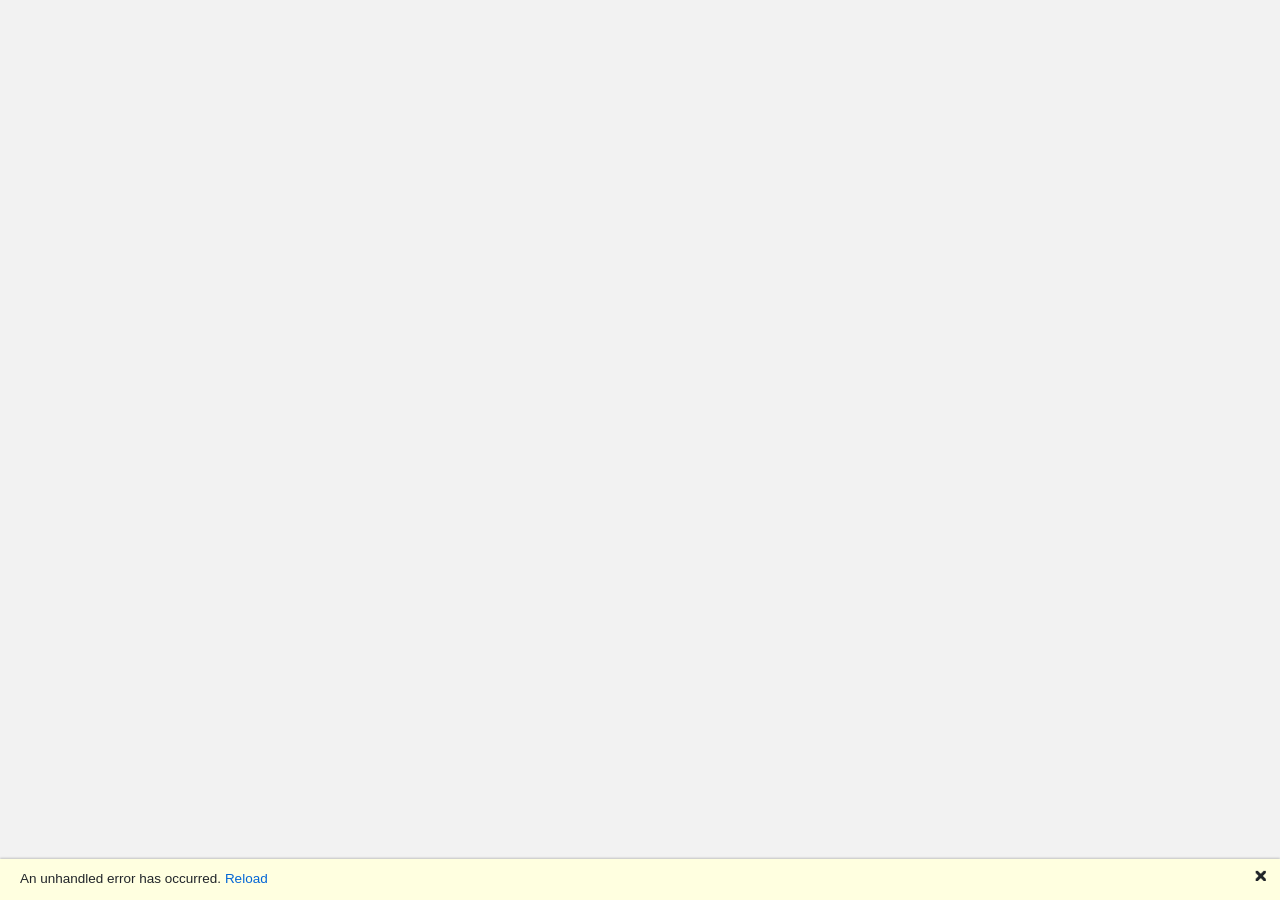
<file: index.html>
﻿<!DOCTYPE html>
<html lang="ka">

<head>
    <meta charset="utf-8" />
    <meta name="keywords" content="ხუცური, ხუცური ანბანი, ძველი ქართული ანბანი, ქართული ანბანი, ძველი ქართული დამწერლობა, ქართული დამწერლობა, ასომთავრული, ნუსხური, მხედრული, ანბანი, ენა, დამწერლობა, asomtavruli, nuskhuri, mkhedruli, khutsuri, old georgian alphabet, georgian script, georgian alphabet">
    <meta name="description" content="ხუცური: ძველი ქართული ანბანის სასწავლი აპლიკაცია ასომთავრული, ნუსხური და მხედრული დამწერლობების სანახავად, შესასწავლად, შესადარებლად და სავარჯიშოდ.">
    <meta name="author" content="Vakhtangi Abashidze ვახტანგი აბაშიძე ვახტანგ აბაშიძე ვახო აბაშიძე">
    <meta name="robots" content="index, follow, max-image-preview:large, max-snippet:-1, max-video-preview:-1">
    <meta name="googlebot" content="index, follow, max-image-preview:large, max-snippet:-1, max-video-preview:-1">
    <meta name="theme-color" content="#f2f2f2">
    <meta name="application-name" content="Khutsuri App">
    <meta name="apple-mobile-web-app-title" content="Khutsuri App">
    <link rel="canonical" href="https://lupusa87.github.io/khutsuri/">
    <meta property="og:title" content="ხუცური | ძველი ქართული ანბანის სასწავლი აპლიკაცია">
    <meta property="og:description" content="ასომთავრული, ნუსხური და მხედრული დამწერლობების სანახავი, სასწავლი, შესადარებელი და სავარჯიშო აპლიკაცია.">
    <meta property="og:type" content="website">
    <meta property="og:url" content="https://lupusa87.github.io/khutsuri/">
    <meta property="og:locale" content="ka_GE">
    <meta property="og:site_name" content="Khutsuri App">
    <meta property="og:image" content="https://lupusa87.github.io/khutsuri/icons/appicon.png">
    <meta property="og:image:alt" content="Khutsuri App icon">
    <meta name="twitter:card" content="summary">
    <meta name="twitter:title" content="ხუცური | ძველი ქართული ანბანის სასწავლი აპლიკაცია">
    <meta name="twitter:description" content="ასომთავრული, ნუსხური და მხედრული დამწერლობების სანახავი, სასწავლი, შესადარებელი და სავარჯიშო აპლიკაცია.">
    <meta name="twitter:image" content="https://lupusa87.github.io/khutsuri/icons/appicon.png">
    <meta name="viewport" content="width=device-width, initial-scale=1.0, maximum-scale=1.0, user-scalable=no" />
    <title>ხუცური | ძველი ქართული ანბანის სასწავლი აპლიკაცია</title>
    <base href="/" />
    <script type="application/ld+json">
        {
            "@context": "https://schema.org",
            "@type": "SoftwareApplication",
            "name": "Khutsuri App",
            "alternateName": "ხუცური",
            "applicationCategory": "EducationalApplication",
            "operatingSystem": "Web",
            "inLanguage": "ka",
            "description": "ხუცური არის ძველი ქართული ანბანის სასწავლი ვებაპლიკაცია ასომთავრული, ნუსხური და მხედრული დამწერლობების სანახავად, შესასწავლად, შესადარებლად და სავარჯიშოდ.",
            "url": "https://lupusa87.github.io/khutsuri/",
            "image": "https://lupusa87.github.io/khutsuri/icons/appicon.png",
            "creator": {
                "@type": "Person",
                "name": "Vakhtangi Abashidze"
            }
        }
    </script>
    <script>
        (function () {
            var baseElement = document.querySelector("base");
            if (window.location.hostname.endsWith(".github.io")) {
                var segments = window.location.pathname.split("/").filter(Boolean);
                var basePath = segments.length > 0 ? "/" + segments[0] + "/" : "/";
                baseElement.setAttribute("href", basePath);
            }

            var redirectPath = sessionStorage.getItem("gh-pages-redirect");
            if (!redirectPath) {
                return;
            }

            sessionStorage.removeItem("gh-pages-redirect");
            window.history.replaceState(null, "", redirectPath);
        })();
    </script>
    <link href="https://fonts.googleapis.com/icon?family=Material+Icons" rel="stylesheet" />
    <link rel="stylesheet"
          href="https://cdnjs.cloudflare.com/ajax/libs/font-awesome/6.5.1/css/all.min.css"
          integrity="sha512-DTOQO9RWCH3ppGqcWaEA1BIZOC6xxalwEsw9c2QQeAIftl+Vegovlnee1c9QX4TctnWMn13TZye+giMm8e2LwA=="
          crossorigin="anonymous"
          referrerpolicy="no-referrer" />
    <link href="css/bootstrap/bootstrap.min.css" rel="stylesheet" />
    <link href="css/app.css" rel="stylesheet" />
    <link href="BlazorOldGeorgianScripts.styles.css" rel="stylesheet">
    <link href="manifest.json" rel="manifest" />
    <link rel="icon" href="favicon.ico" />
    <link rel="apple-touch-icon" sizes="512x512" href="icon-512.png" />
    <!-- Google tag (gtag.js) -->
    <script async src="https://www.googletagmanager.com/gtag/js?id=G-J6M6NKZYQJ"></script>
    <script>
        window.dataLayer = window.dataLayer || [];
        function gtag() { dataLayer.push(arguments); }
        gtag('js', new Date());

        gtag('config', 'G-J6M6NKZYQJ', { send_page_view: false });

        window.khAnalyticsTrackPageView = function (url) {
            if (typeof window.gtag !== "function") {
                return;
            }

            var parsedUrl = new URL(url, window.location.origin);
            window.gtag('event', 'page_view', {
                page_location: parsedUrl.href,
                page_path: parsedUrl.pathname,
                page_title: document.title,
                app_platform: 'web'
            });
        };
    </script>
</head>

<body style="font-size:1.5vh;background-color:#f2f2f2">
    <app>
        <main style="margin:3vh auto;max-width:880px;padding:2.2vh 2.6vh;background:rgba(255,255,255,0.72);border:1px solid rgba(24,79,158,0.12);border-radius:1.6vh;box-shadow:0 0.8vh 2vh rgba(15,23,42,0.05);color:#213547;">
            <h1 style="margin:0 0 1.4vh 0;text-align:center;color:darkblue;font-size:3.2vh;">ხუცური</h1>
            <p style="margin:0 0 1.2vh 0;line-height:1.55;">
                ხუცური არის ძველი ქართული ანბანის სასწავლი ვებაპლიკაცია ასომთავრული, ნუსხური და მხედრული დამწერლობების სანახავად, შესასწავლად, შესადარებლად და სავარჯიშოდ.
            </p>
            <p style="margin:0 0 1.2vh 0;line-height:1.55;">
                აპლიკაციაში ხელმისაწვდომია ქართული ანბანის ტაბულა, ასოების შედარება, ასოების მსგავსებები, ტექსტები, ვიდეოგაკვეთილები, წერა, ბეჭდვა და სასწავლი სავარჯიშოები.
            </p>
            <p style="margin:0 0 1.4vh 0;line-height:1.55;">
                თუ ეძებთ <strong>ხუცური ანბანი</strong>, <strong>ძველი ქართული ანბანი</strong>, <strong>ასომთავრული</strong>, <strong>ნუსხური</strong> ან <strong>ქართული დამწერლობა</strong> თემებზე მასალას, ეს საიტი სწორედ ამ მიზანს ემსახურება.
            </p>
            <nav aria-label="Khutsuri main sections" style="display:flex;flex-wrap:wrap;gap:0.8vh 1.2vh;justify-content:center;margin-bottom:1.3vh;">
                <a href="AnbaniView">ნასწავლი ასოები</a>
                <a href="CompareLetters">ასოების შედარება</a>
                <a href="InfosAndSimilarities">ინფორმაცია და მსგავსებები</a>
                <a href="AnbaniSwavla">ანბანის სწავლა</a>
                <a href="AnbaniTesti">ანბანის ტესტი</a>
                <a href="AnbaniTable">ანბანის ცხრილი</a>
                <a href="textebi">ტექსტები</a>
                <a href="VideoLessons">ვიდეოგაკვეთილები</a>
                <a href="About">ავტორის შესახებ</a>
            </nav>
            <div style="text-align:center;color:darkblue;font-size:2vh;">გთხოვთ დაელოდოთ, მიმდინარეობს ჩატვირთვა...</div>
        </main>
    </app>

    <noscript>
        <div style="margin:2vh auto;max-width:880px;padding:2vh 2.4vh;background:#fff7db;border:1px solid #e3c46f;border-radius:1.2vh;color:#6d5200;">
            საიტის სრულად გამოყენებისთვის საჭიროა JavaScript. აქ წარმოდგენილია ხუცური, ასომთავრული, ნუსხური და ძველი ქართული ანბანის სასწავლი რესურსები.
        </div>
    </noscript>

    <div id="blazor-error-ui">
        An unhandled error has occurred.
        <a href="" class="reload">Reload</a>
        <a class="dismiss">🗙</a>
    </div>
    <script src="CheckMobile.js"></script>
    <script>checkifmobile();</script>
    <script src="CheckVersion.js?ver=1.0.8"></script>
    <script>checkversion();</script>
    <script src="JsInterop.js"></script>
    <script src="_content/BlazorWindowHelper/BWHJsInterop.js"></script>
    <script src="_content/BlazorSoundsLib/BSoundsLJsInterop.js"></script>
    <script src="_content/BlazorCanvasHelper/BCHJsInterop.js"></script>
    <script src="_framework/blazor.webassembly.js"></script>

</body>

</html>
</file>
<file: css/app.css>
﻿@font-face {
    font-family: myFont0;
    src: url(GeoFonts/VAKhutsuriRegular.ttf);
}

@font-face {
    font-family: myFont1;
    src: url(GeoFonts/VAKhutsuriDoubled.ttf);
}

@font-face {
    font-family: myFont2;
    src: url(GeoFonts/sylfaenbechdurikhutsuri.ttf);
}

@font-face {
    font-family: myFont3;
    src: url(GeoFonts/DejaGeoSans.ttf);
}





/*@font-face {
    font-family: myFont2;
    src: url(GeoFonts/dkr-hu1.ttf), url(GeoFonts/dkr-mt1.ttf);
}*/
/*@font-face {
    font-family: myFont2;
    src: url(GeoFonts/dkr-mt1.ttf);
}*/
/*@font-face {
    font-family: myFont3;
    src: url(GeoFonts/AKJamni.ttf), url(GeoFonts/AKASOMTAVR.TTF);
}*/

/*@font-face {
    font-family: myFont3;
    src: url(GeoFonts/AKASOMTAVR.TTF);
}*/

html, body {
        font-family: Sylfaen, Helvetica, Arial, sans-serif;
}

a, .btn-link {
    color: #0366d6;
}

.btn-primary {
    color: #fff;
    background-color: #1b6ec2;
    border-color: #1861ac;
}

app {
    position: relative;
    display: flex;
    flex-direction: column;
}

.top-row {
    height: 3.5rem;
    display: flex;
    align-items: center;
}

.main {
    flex: 1;
}

    .main .top-row {
        background-color: #f7f7f7;
        border-bottom: 1px solid #d6d5d5;
        justify-content: flex-end;
    }

        .main .top-row > a, .main .top-row .btn-link {
            white-space: nowrap;
            margin-left: 1.5rem;
        }

.main .top-row a:first-child {
    overflow: hidden;
    text-overflow: ellipsis;
}

.sidebar {
    background-image: linear-gradient(180deg, rgb(5, 39, 103) 0%, #3a0647 70%);
}

    .sidebar .top-row {
        background-color: rgba(0,0,0,0.4);
    }

    .sidebar .navbar-brand {
        font-size: 1.1rem;
    }

    .sidebar .oi {
        width: 2rem;
        font-size: 1.1rem;
        vertical-align: text-top;
        top: -2px;
    }

    .sidebar .nav-item {
        font-size: 0.9rem;
        padding-bottom: 0.5rem;
    }

        .sidebar .nav-item:first-of-type {
            padding-top: 1rem;
        }

        .sidebar .nav-item:last-of-type {
            padding-bottom: 1rem;
        }

        .sidebar .nav-item a {
            color: #d7d7d7;
            border-radius: 4px;
            height: 3rem;
            display: flex;
            align-items: center;
            line-height: 3rem;
        }

            .sidebar .nav-item a.active {
                background-color: rgba(255,255,255,0.25);
                color: white;
            }

            .sidebar .nav-item a:hover {
                background-color: rgba(255,255,255,0.1);
                color: white;
            }

.content {
    padding-top: 1.1rem;
}

.navbar-toggler {
    background-color: rgba(255, 255, 255, 0.1);
}

.valid.modified:not([type=checkbox]) {
    outline: 1px solid #26b050;
}

.invalid {
    outline: 1px solid red;
}

.validation-message {
    color: red;
}

#blazor-error-ui {
    background: lightyellow;
    bottom: 0;
    box-shadow: 0 -1px 2px rgba(0, 0, 0, 0.2);
    display: none;
    left: 0;
    padding: 0.6rem 1.25rem 0.7rem 1.25rem;
    position: fixed;
    width: 100%;
    z-index: 1000;
}

#blazor-error-ui .dismiss {
    cursor: pointer;
    position: absolute;
    right: 0.75rem;
    top: 0.5rem;
}

@media (max-width: 767.98px) {
    .main .top-row:not(.auth) {
        display: none;
    }

    .main .top-row.auth {
        justify-content: space-between;
    }

    .main .top-row a, .main .top-row .btn-link {
        margin-left: 0;
    }
}

@media (min-width: 768px) {
    app {
        flex-direction: row;
    }

    .sidebar {
        width: 250px;
        height: 100vh;
        position: sticky;
        top: 0;
    }

    .main .top-row {
        position: sticky;
        top: 0;
    }

    .main > div {
        padding-left: 2rem !important;
        padding-right: 1.5rem !important;
    }

    .navbar-toggler {
        display: none;
    }

    .sidebar .collapse {
        /* Never collapse the sidebar for wide screens */
        display: block;
    }
}
</file>
<file: BlazorOldGeorgianScripts.styles.css>
/* /Components/CompAlphabet.razor.rz.scp.css */
.MyDisabled[b-bcg9gytq7s] {
    opacity: 0.4;
}



.letter:hover[b-bcg9gytq7s] {
    background-color: lightyellow;
}

.letter[b-bcg9gytq7s] {
    border-radius: 1.2vh;
    transition: background-color 140ms ease, box-shadow 140ms ease;
}

.letter-selected[b-bcg9gytq7s] {
    background-color: #e8f7eb;
    box-shadow: inset 0 0 0 1px #5f9d69;
    border-left: 1px solid #5f9d69;
    border-right: 1px solid #5f9d69;
}

.letter-related[b-bcg9gytq7s] {
    background-color: #ffebeb;
    box-shadow: inset 0 0 0 1px #c26767;
    border-left: 1px solid #c26767;
    border-right: 1px solid #c26767;
}


.ctnsort[b-bcg9gytq7s] {
    display: grid;
    grid-template-columns: auto 15px;
    text-align: center;
    margin-bottom: 1vh;
    user-select: none;
}

.mrg[b-bcg9gytq7s] {
    margin-bottom: 1vh;
}

.circledi[b-bcg9gytq7s] {
    background-color: rgba(250, 232, 140, 0.92);
    border-radius: 50%;
    user-select: none;
}

.circleds[b-bcg9gytq7s] {
    background-color: rgba(152, 226, 168, 0.85);
    border-radius: 50%;
    user-select: none;
}

.circledib[b-bcg9gytq7s] {
    background-color: rgba(242, 164, 164, 0.85);
    border-radius: 50%;
    user-select: none;
}

.circledl[b-bcg9gytq7s] {
    background-color: lightgreen;
    border-radius: 50%;
    user-select: none;
}

.circledls[b-bcg9gytq7s] {
    background-color: lightgray;
    border-radius: 50%;
    outline: 1px solid red;
    user-select:none;
}

.circledlss[b-bcg9gytq7s] {
    background-color: lightcoral;
    border-radius: 50%;
    outline: 1px solid red;
    user-select: none;
}

.current-letter-selected[b-bcg9gytq7s] {
    box-shadow: inset 0 0 0 2px #184f9e, 0 0 0 1px rgba(233, 241, 255, 0.95);
}

.current-letter-related[b-bcg9gytq7s] {
    box-shadow: none;
}
/* /Pages/PageDesktop.razor.rz.scp.css */
/* /Pages/PageInfosAndSimilarities.razor.rz.scp.css */
.MyCnt[b-ml8ubblc6s] {
    display: grid;
    grid-template-rows: 59% 4% 37%;
    gap: 0;
    position: relative;
    width: 100%;
    height: 100%;
    overflow: hidden;
    margin: 0;
    padding: 1.2vh 2vh 1vh 2vh;
    font-size: 2vh;
}

.DetailsPanel[b-ml8ubblc6s] {
    min-height: 0;
    overflow: auto;
    padding: 0.2vh 1vh 0 1vh;
}

.LetterDetails[b-ml8ubblc6s] {
    display: grid;
    grid-template-rows: auto minmax(0, 1fr);
    gap: 1.1vh;
    align-items: start;
}

.LetterHero[b-ml8ubblc6s] {
    display: flex;
    align-items: flex-start;
    justify-content: center;
    padding-top: 0;
}

.LetterGlyph[b-ml8ubblc6s] {
    font-size: clamp(14vh, 18vh, 22vh);
    line-height: 1;
}

.DetailsContent[b-ml8ubblc6s] {
    display: grid;
    grid-template-columns: minmax(0, 1fr) minmax(0, 1fr);
    gap: 1vh;
    align-items: start;
}

.ClearIcon[b-ml8ubblc6s] {
    width: 2.8vh;
    height: 2.8vh;
}

.InfoCard[b-ml8ubblc6s] {
    background: rgba(255, 255, 255, 0.78);
    border: 1px solid rgba(47, 84, 120, 0.14);
    border-radius: 1.6vh;
    padding: 1.3vh;
    min-height: 0;
    text-align: left;
    box-shadow: 0 0.8vh 2vh rgba(15, 23, 42, 0.05);
    display: flex;
    flex-direction: column;
}

.InfoCardMuted[b-ml8ubblc6s] {
    opacity: 0.45;
}

.SectionTitle[b-ml8ubblc6s] {
    font-size: 1.95vh;
    font-weight: 700;
    color: darkblue;
    margin-bottom: 0.7vh;
    flex: 0 0 auto;
}

.InfoText[b-ml8ubblc6s],
.SimilarityComment[b-ml8ubblc6s],
.EmptyMessage[b-ml8ubblc6s],
.EmptySubtle[b-ml8ubblc6s],
.PromptText[b-ml8ubblc6s],
.SelectionPrompt[b-ml8ubblc6s] {
    color: #213547;
    line-height: 1.5;
}

.InfoInlineLetter[b-ml8ubblc6s] {
    display: inline-block;
    margin: 0 0.24em;
    font-size: 3em;
    line-height: 1;
    vertical-align: -0.12em;
}

.CardItems[b-ml8ubblc6s] {
    display: flex;
    flex-direction: column;
    gap: 0.8vh;
    min-height: 0;
    overflow: auto;
    padding-right: 0.25vh;
}

.InfoItem[b-ml8ubblc6s],
.SimilarityItem[b-ml8ubblc6s] {
    flex: 0 0 auto;
    background: rgba(255, 255, 255, 0.5);
    border: 1px solid rgba(47, 84, 120, 0.09);
    border-radius: 1.2vh;
    padding: 0.9vh 1vh;
}

.SimilarityItemSeen[b-ml8ubblc6s] {
    background: rgba(245, 246, 248, 0.72);
    border-color: rgba(125, 138, 154, 0.35);
    opacity: 0.72;
}

.SeenBadge[b-ml8ubblc6s] {
    display: inline-block;
    margin-bottom: 0.7vh;
    padding: 0.18em 0.6em;
    border-radius: 999px;
    background: rgba(125, 138, 154, 0.16);
    border: 1px solid rgba(125, 138, 154, 0.28);
    color: #5a6878;
    font-size: 0.82em;
    font-weight: 700;
    letter-spacing: 0.02em;
}

.InfoImage[b-ml8ubblc6s] {
    display: block;
    max-width: min(100%, 34vh);
    max-height: 19vh;
    margin-bottom: 0.8vh;
    border-radius: 1vh;
    border: 1px solid rgba(47, 84, 120, 0.12);
    background: white;
}

.SimilarityLetters[b-ml8ubblc6s] {
    display: flex;
    flex-wrap: wrap;
    gap: 0.8vh;
    margin-bottom: 0.45vh;
}

.SimilarityLetter[b-ml8ubblc6s] {
    font-size: 4.2vh;
    line-height: 1;
}

.EmptyMessage[b-ml8ubblc6s] {
    color: #51667a;
}

.EmptySubtle[b-ml8ubblc6s] {
    color: #71859b;
    font-size: 0.95em;
}

.SelectionPrompt[b-ml8ubblc6s] {
    max-width: 72vh;
    margin: 5vh auto 0 auto;
    background: rgba(255, 255, 255, 0.72);
    border: 1px dashed rgba(47, 84, 120, 0.2);
    border-radius: 1.6vh;
    padding: 2.4vh 2.8vh;
    text-align: center;
}

.PromptTitle[b-ml8ubblc6s] {
    font-size: 2.2vh;
    font-weight: 700;
    color: darkblue;
    margin-bottom: 1vh;
}

.PromptNotice[b-ml8ubblc6s] {
    margin: 1.4vh auto 0 auto;
    max-width: 58vh;
    padding: 1vh 1.2vh;
    border-radius: 1.1vh;
    background: rgba(255, 239, 205, 0.78);
    border: 1px solid rgba(191, 144, 0, 0.22);
    color: #7a5600;
    text-align: left;
    line-height: 1.45;
    font-size: 0.9em;
}

.PromptStats[b-ml8ubblc6s] {
    display: flex;
    justify-content: center;
    gap: 1.2vh;
    flex-wrap: wrap;
    margin-top: 1.2vh;
}

.PromptStat[b-ml8ubblc6s] {
    display: flex;
    align-items: baseline;
    gap: 0.55vh;
    padding: 0.65vh 0.95vh;
    border-radius: 999px;
    background: rgba(47, 84, 120, 0.08);
    border: 1px solid rgba(47, 84, 120, 0.12);
    color: #35516f;
    font-size: 0.9em;
}

.PromptStatValue[b-ml8ubblc6s] {
    font-size: 1.08em;
    font-weight: 700;
    color: darkblue;
}

.PromptStatLabel[b-ml8ubblc6s] {
    font-size: 0.9em;
}

.Legend[b-ml8ubblc6s] {
    display: grid;
    gap: 0.9vh;
    margin-top: 2vh;
    text-align: left;
    justify-content: center;
}

.LegendItem[b-ml8ubblc6s] {
    display: flex;
    align-items: center;
    gap: 1vh;
}

.LegendDot[b-ml8ubblc6s] {
    width: 1.8vh;
    height: 1.8vh;
    border-radius: 50%;
    border: 1px solid rgba(0, 0, 0, 0.08);
    flex: 0 0 auto;
}

.LegendInfo[b-ml8ubblc6s] {
    background: rgba(250, 232, 140, 0.92);
}

.LegendSimilarity[b-ml8ubblc6s] {
    background: rgba(152, 226, 168, 0.85);
}

.LegendBoth[b-ml8ubblc6s] {
    background: rgba(242, 164, 164, 0.85);
}

.AlphabetPanel[b-ml8ubblc6s] {
    min-height: 0;
    margin-top: -1.2vh;
}

.KeyboardHelp[b-ml8ubblc6s] {
    width: fit-content;
    max-width: calc(100% - 10vw);
    margin: 0.9vh auto 0 auto;
    padding: 0.5vh 0.8vh;
    border-radius: 1vh;
    background: rgba(47, 84, 120, 0.06);
    border: 1px solid rgba(47, 84, 120, 0.1);
    color: #35516f;
    font-size: 0.82em;
}

.KeyboardHelpTitle[b-ml8ubblc6s] {
    font-weight: 700;
    color: darkblue;
    margin-bottom: 0.2vh;
}

.KeyboardControls[b-ml8ubblc6s] {
    display: flex;
    justify-content: center;
    gap: 0.55vh;
    margin-bottom: 0.45vh;
}

.NavButton[b-ml8ubblc6s] {
    width: 2em;
    height: 2em;
    padding: 0;
    border: 1px solid rgba(47, 84, 120, 0.18);
    border-radius: 0.7em;
    background: rgba(255, 255, 255, 0.82);
    color: #1f3956;
    font-size: 1em;
    font-weight: 700;
    line-height: 1;
    cursor: pointer;
}

.NavButton:hover[b-ml8ubblc6s] {
    background: rgba(232, 241, 252, 0.95);
}

.NavButtonActive[b-ml8ubblc6s] {
    background: rgba(214, 229, 252, 0.98);
    border-color: rgba(24, 79, 158, 0.42);
    box-shadow: inset 0 0 0 1px rgba(24, 79, 158, 0.2);
    color: #184f9e;
}

.MiddleRow[b-ml8ubblc6s] {
    display: flex;
    justify-content: center;
    align-items: center;
    min-height: 0;
}

@media (max-width: 900px) {
    .DetailsContent[b-ml8ubblc6s] {
        grid-template-columns: 1fr;
    }

    .LetterHero[b-ml8ubblc6s] {
        justify-content: center;
    }

    .LetterGlyph[b-ml8ubblc6s] {
        font-size: clamp(14vh, 18vh, 22vh);
    }
}
</file>
